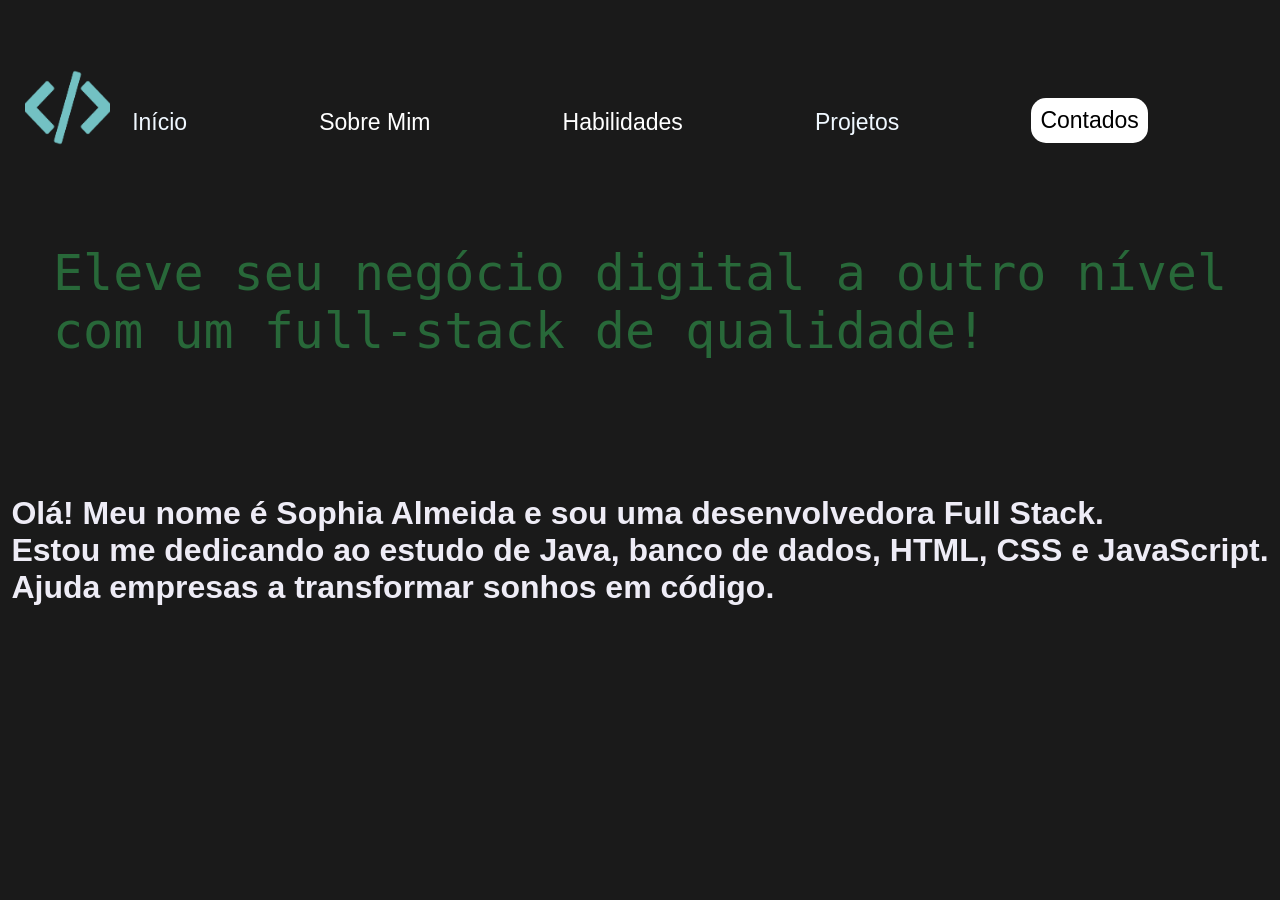
<file: index.html>
<!-- Define o tipo de documento como HTML5 -->
<!DOCTYPE html>

<!-- Início do documento HTML -->
<html lang="en"> <!-- Define o idioma da página como inglês -->

<head>
    <!-- Define o conjunto de caracteres usado -->
    <meta charset="UTF-8">

    <!-- Ajusta o layout para se adaptar a diferentes tamanhos de tela (responsividade) -->
    <meta name="viewport" content="width=device-width, initial-scale=1.0">

    <!-- Título da aba do navegador -->
    <title>sophia.Meu-Portfolio</title>

    <!-- Importa o arquivo CSS externo para estilizar a página -->
    <link rel="stylesheet" href="portfo.css">
</head>

<!-- Início do corpo do site -->
<body>

  <!-- Div que contém o ícone do menu ou da página inicial -->
  <div class="nav-item">
    <img src="img.png" alt="Ícone Início"> <!-- Exibe uma imagem representando o início -->
  </div>

  <!-- Início do menu principal -->
  <div id="menu">

    <!-- Seção "Início" -->
    <div id="Inicio">Início</div>

    <!-- Link que leva à página "Sobre Mim" -->
    <a href="sobre.html" class="link-div">
      <div class="sobre-mim"> <!-- Div do botão/link "Sobre Mim" -->
        Sobre Mim
      </div>
    </a> 

    <!-- Link que leva à página "Especialidades" -->
    <a href="habilidades.html" class="link-div">
      <div class="habilidades"> <!-- Div do botão/link "Habilidades" -->
        Habilidades
      </div>
    </a>

    <!-- Seção "Projetos" (sem link) -->
    <div id="Projetos">Projetos</div>

    <!-- Link que leva à página "Contados" -->
    <a href="contados.html" class="link-div">
      <div class="Contados"> <!-- Div do botão/link "Contados" -->
        Contados
      </div>
    </a>

  </div>
  <!-- Fim do menu -->

  <!-- Espaçamento entre seções -->
  <br><br><br><br>

  <!-- Texto principal de destaque do portfólio -->
  <div>
    <p>
      Eleve seu negócio digital a outro nível <br>
      com um full-stack de qualidade!
    </p>
  </div>

  <!-- Mais espaçamento -->
  <br><br><br><br><br>

  <!-- Título principal com a apresentação pessoal -->
  <h1>
    Olá! Meu nome é Sophia Almeida e sou uma desenvolvedora Full Stack. <br>
    Estou me dedicando ao estudo de Java, banco de dados, HTML, CSS e JavaScript. <br>
    Ajuda empresas a transformar sonhos em código.
  </h1>

  <!-- Espaçamento final -->
  <br><br><br><br>

</body>
<!-- Fim do corpo -->

</html>
<!-- Fim do documento HTML -->
</file>
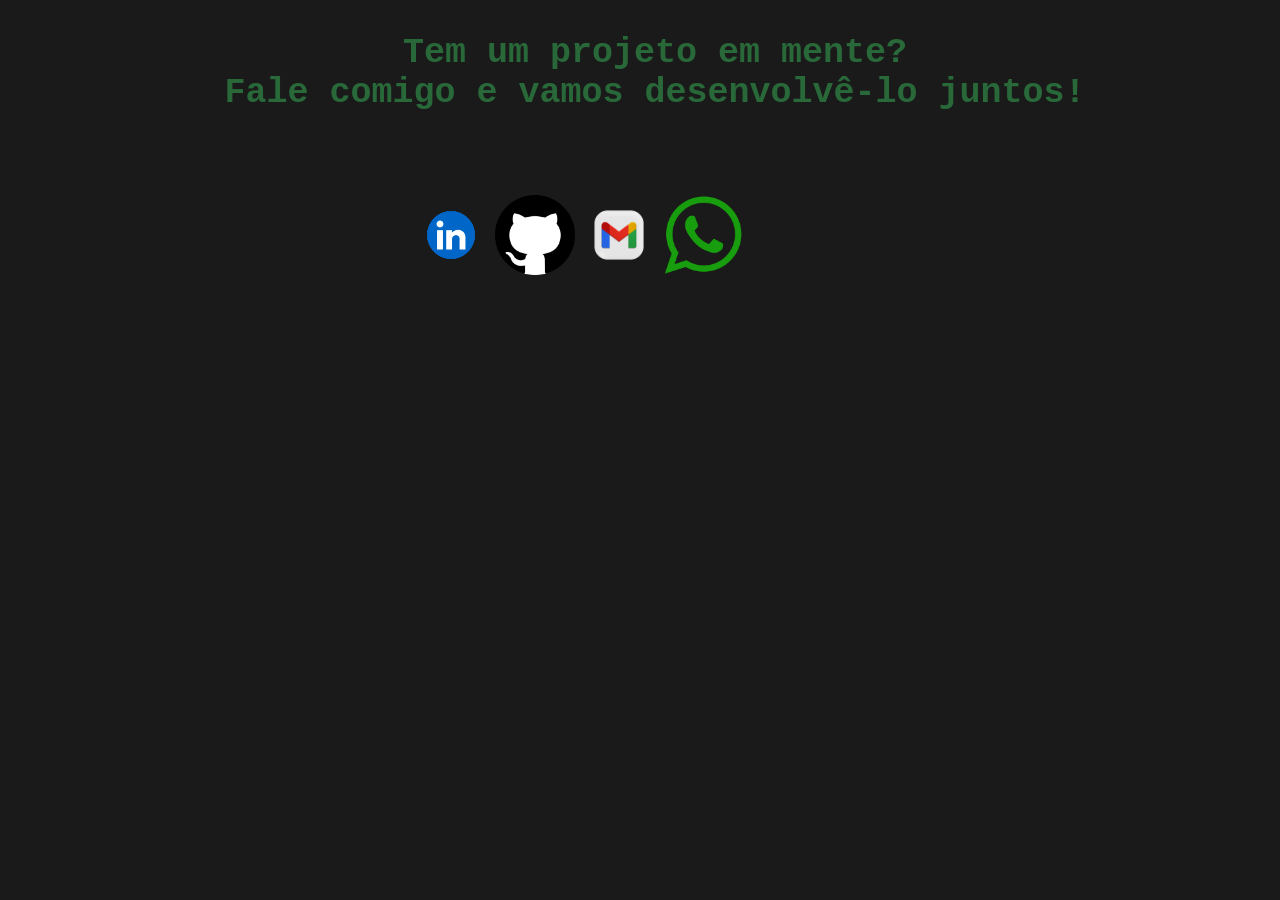
<file: contados.html>
<!-- Define o tipo de documento como HTML5 -->
<!DOCTYPE html>

<!-- Início do documento HTML -->
<html lang="en"> <!-- Define o idioma principal como inglês -->

<head>
    <!-- Define o conjunto de caracteres usado -->
    <meta charset="UTF-8">

    <!-- Faz a página se ajustar a diferentes tamanhos de tela (responsiva) -->
    <meta name="viewport" content="width=device-width, initial-scale=1.0">

    <!-- Título exibido na aba do navegador -->
    <title>Entre-Contato</title>

    <!-- Importa o arquivo CSS externo para estilizar a página -->
    <link rel="stylesheet" href="conta.css">
</head>

<!-- Início do corpo do site -->
<body>

    <!-- Título principal da página de contato -->
    <h1>
        Tem um projeto em mente? 
        <br> <!-- Quebra de linha para separar a frase -->
        Fale comigo e vamos desenvolvê-lo juntos!
    </h1>

    <!-- Tabela que organiza os ícones de contato -->
    <table>
        <tr> <!-- Linha da tabela -->
            <td> <!-- Primeira célula: LinkedIn -->
                <a href="https://www.linkedin.com/in/sophia-a-14072b356/" target="_blank">
                    <img src="linkdin.png" alt="meu linkedin"> <!-- Ícone do LinkedIn -->
                </a>
            </td>

            <td> <!-- Segunda célula: GitHub -->
                <a href="https://github.com/sophialmeida43?tab=overview&from=2025-09-01&to=2025-09-30" target="_blank">
                    <img src="git.png" alt="meu github"> <!-- Ícone do GitHub -->
                </a>
            </td>

            <td> <!-- Terceira célula: Gmail -->
                <a href="mailto:sophia12santos21@gmail.com" target="_blank">
                    <img src="gmail.png" alt="meu gmail"> <!-- Ícone do Gmail -->
                </a>
            </td>

            <td> <!-- Quarta célula: WhatsApp -->
                <a href="http://wa.me/5521991265529" target="_blank">
                    <img src="what.png" alt="meu whatsapp"> <!-- Ícone do WhatsApp -->
                </a>
            </td>
        </tr>
    </table>
    <!-- Fim da tabela de contatos -->

</body>
<!-- Fim do corpo -->

</html>
<!-- Fim do documento HTML -->
</file>
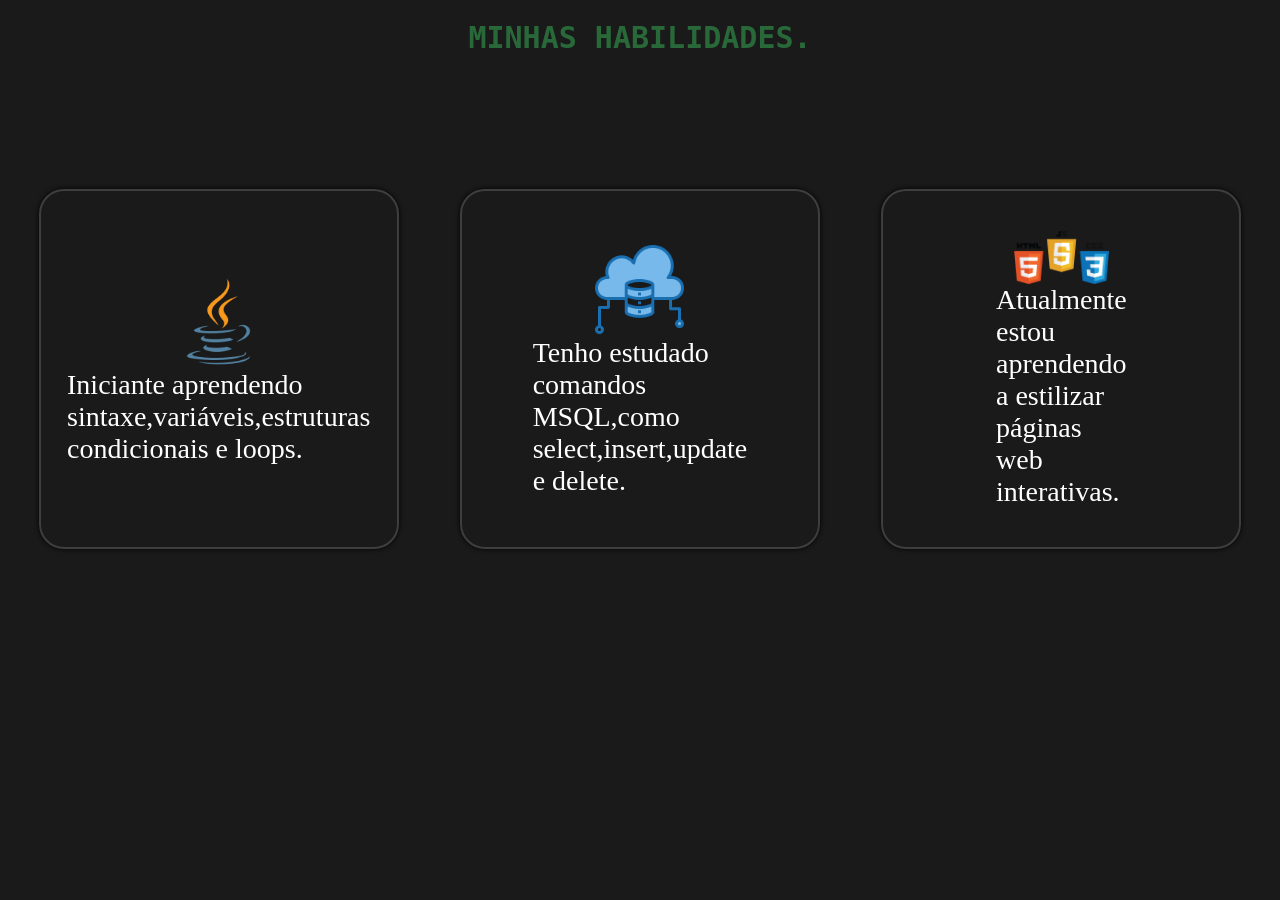
<file: habilidades.html>
<!-- Define o tipo de documento como HTML5 -->
<!DOCTYPE html>

<!-- Início do documento HTML -->
<html lang="en"> <!-- Define o idioma principal como inglês -->

<head>
    <!-- Define o conjunto de caracteres (UTF-8) -->
    <meta charset="UTF-8">

    <!-- Garante que a página se ajuste a diferentes tamanhos de tela -->
    <meta name="viewport" content="width=device-width, initial-scale=1.0">

    <!-- Título exibido na aba do navegador -->
    <title>Habilidades</title>

    <!-- Importa o arquivo CSS externo com os estilos da página -->
    <link rel="stylesheet" href="habi.css">
</head>

<!-- Início do corpo do site -->
<body>

    <!-- Título principal da página -->
    <h1>MINHAS HABILIDADES.</h1>

    <!-- Container que agrupa todas as especialidades -->
    <div id="container">

        <!-- Primeira especialidade: Java -->
        <div id="div1">
            <img src="java.png" alt="Logo Java"> <!-- Logo da linguagem Java -->
            Iniciante aprendendo sintaxe,variáveis,estruturas condicionais e loops.
        </div>

        <!-- Segunda especialidade: Banco de Dados -->
        <div id="div2">
            <img src="banco de dados.png" alt="Logo Banco de Dados em Nuvem"> <!-- Logo relacionada a banco de dados -->
            Tenho estudado comandos MSQL,como select,insert,update e delete.
        </div>

        <!-- Terceira especialidade: HTML, CSS e JavaScript -->
        <div id="div3">
            <img src="html css e js.png" alt="Logo HTML CSS e JavaScript"> <!-- Logo das linguagens de front-end -->
            Atualmente estou aprendendo a estilizar páginas web interativas.
        </div>

    </div>
    <!-- Fim do container principal -->

</body>
<!-- Fim do corpo -->

</html>
<!-- Fim do documento HTML -->
</file>
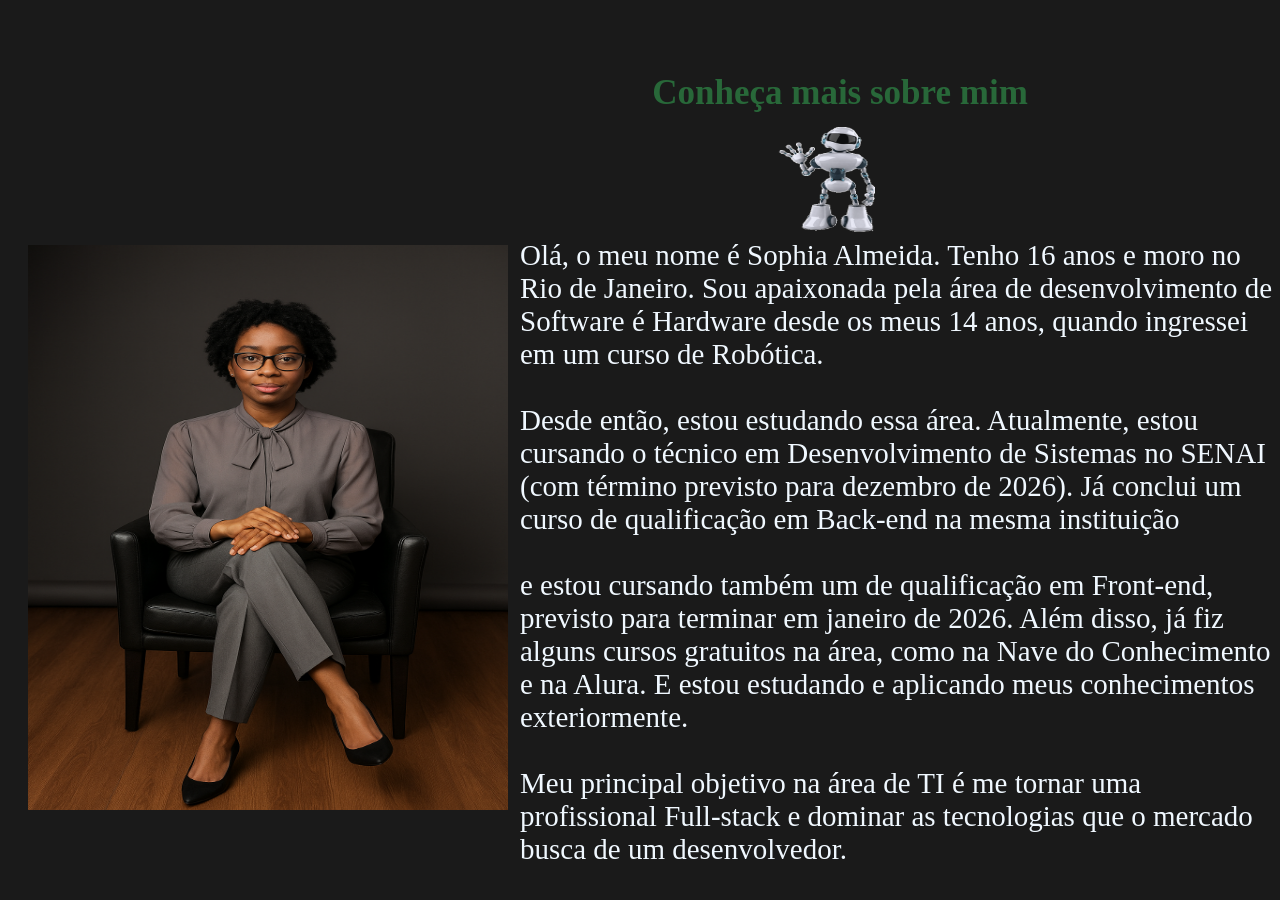
<file: sobre.html>
<!-- Define o tipo de documento como HTML5 -->
<!DOCTYPE html>

<!-- Início do documento HTML -->
<html lang="en"> <!-- Define o idioma principal da página como inglês -->

<head>
    <!-- Define o conjunto de caracteres usado (padrão UTF-8) -->
    <meta charset="UTF-8">

    <!-- Faz a página se ajustar ao tamanho da tela (responsiva) -->
    <meta name="viewport" content="width=device-width, initial-scale=1.0">

    <!-- Título exibido na aba do navegador -->
    <title>Sobre Mim</title>

    <!-- Importa o arquivo CSS externo que estiliza essa página -->
    <link rel="stylesheet" href="sobremim.css">
</head>

<!-- Início do corpo do conteúdo visível -->
<body>

    <!-- Título principal da página -->
    <h1>Conheça mais sobre mim</h1>

    <!-- Imagem animada (GIF) de um robô acenando -->
    <img id="robo" src="robo.gif" alt="Robô animado acenando">

    <!-- Imagem pessoal da autora -->
    <img src="imagem.png" alt="minha foto">

    <!-- Div que contém o parágrafo principal de texto -->
    <div>
        <!-- Texto descritivo sobre você -->
        <p>
            Olá, o meu nome é Sophia Almeida. Tenho 16 anos e moro no Rio de Janeiro. Sou apaixonada pela área de desenvolvimento de Software é Hardware
            desde os meus 14 anos, quando ingressei em um curso de Robótica. 
            <br><br> <!-- Quebras de linha para espaçar o texto -->
            Desde então, estou estudando essa área.
            Atualmente, estou cursando o técnico em Desenvolvimento de Sistemas no SENAI (com término previsto para dezembro de 2026). 
            Já conclui um curso de qualificação em Back-end na mesma instituição 
            <br><br>
            e estou cursando também um de qualificação em Front-end, 
            previsto para terminar em janeiro de 2026. Além disso, já fiz alguns cursos gratuitos na área, como na Nave do Conhecimento e na Alura.
            E estou estudando e aplicando meus conhecimentos exteriormente. 
            <br><br>
            Meu principal objetivo na área de TI é me tornar uma profissional Full-stack e dominar as tecnologias que o mercado busca de um desenvolvedor.
            <br><br>
        </p>
    </div>

<!-- Fim do corpo -->
</body>

<!-- Fim do documento HTML -->
</html>
</file>
<file: portfo.css>
body {
    background-color: rgb(26, 26, 26);
    color: aliceblue;
    font-family: Arial, Helvetica, sans-serif;
    font-size: 23px;
}

#menu {
  display: flex;
  justify-content: space-evenly;
  align-items: flex-end;
}

* {
    margin: 0;
    padding: 0;
}

#container div {
    width: 100px;
    margin-right: 10svw;
    margin-left: 0 10svw;
}


.nav-item img {
    width: 85px;
    height: 85px;
    object-fit: cover;
    position: relative;
    left: 25px;
    top: 65px;
}


#Inicio {
    transition-property: all;
    transition-duration: 0.5s;
    transition-timing-function: ease-in-out;
    transition-delay: 0s;
}

#Inicio{
    transition: all 0.5s ease-in-out 0s;
}

#Inicio:hover {
  transform: scale(1.05);
  cursor: pointer;
   font-size: 20px;
}


.link-div {
  text-decoration: none;
}

.sobre-mim {
  background-color: rgb(26, 26, 26);
  color: #fff;
  text-align: center;
  transition: 0.5s;
}

.sobre-mim:hover {
  transform: scale(1.05);
  cursor: pointer;

}


.link-div {
  text-decoration: none;
}

.habilidades {
  background-color: rgb(26, 26, 26);
  color: #fff;
  text-align: center;
  transition: 0.5s;
}

.habilidades:hover {
  transform: scale(1.05);
  cursor: pointer;
}

#Projetos {
    transition-property: all;
    transition-duration: 0.5s;
    transition-timing-function: ease-in-out;
    transition-delay: 0s;
}

#Projetos{
    transition: all 0.5s ease-in-out 0s;
}

#Projetos:hover {
  transform: scale(1.05);
  cursor: pointer;
   font-size: 22px;
}

.link-div {
  text-decoration: none;
}

.Contados {
  background-color: #ffffff;
  color: #000000;
  padding: 9px;
  text-align: center;
  border-radius: 15px;
  transition: 0.3s;
  position: relative;
  top: 7px;
}

.Contados:hover {
  transform: scale(1.05);
  cursor: pointer;
  
}

p{
  color: rgb(40, 104, 57);
  display: flex;
  justify-content: space-evenly;
 font-family:monospace;
 font-size: 50px;

}

h1{
  color: rgb(238, 236, 246);
  display: flex;
  justify-content: space-evenly;
  font-family: Arial, Helvetica, sans-serif;
 font-size: 32px;
}
</file>
<file: conta.css>
/* Define o estilo geral do corpo da página */
body {
    background-color: rgb(26, 26, 26); /* Fundo escuro */
}

/* Estilo do título principal (h1) */
h1 {
  color: rgb(40, 104, 57); /* Cor verde do texto */
  display: flex; /* Usa flexbox para alinhar o conteúdo */
  justify-content: space-evenly; /* Distribui o conteúdo de forma uniforme */
  font-family: monospace; /* Fonte monoespaçada */
  font-size: 35px; /* Tamanho da fonte */
  position: relative; /* Permite ajustar a posição */
  left: 15px; /* Move o título 15px para a direita */
  top: 10px; /* Move o título 10px para baixo */
}

/* Estilo das imagens gerais */
img {
    width: 85px; /* Largura da imagem */
    height: 80px; /* Altura da imagem */
    display: flex; /* Flexbox (não é necessário para img, mas mantido) */
    justify-content: space-evenly; /* Distribuição horizontal (não aplica em imagens isoladas) */
    position: relative; /* Permite ajustar a posição */
    left: 400px; /* Move 400px para a direita */
    top: 65px; /* Move 65px para baixo */
}

/* Reaplicando estilo geral ao body (mantendo o fundo escuro) */
body {
    background-color: rgb(26, 26, 26); /* Fundo escuro */
    text-align: center; /* Centraliza todo o texto */
    color: white; /* Cor branca para o texto */
    font-family: Arial, sans-serif; /* Fonte padrão do site */
}

/* Estilo geral das imagens */
img {
    width: 80px; /* Largura ajustada */
    transition: 0.3s ease; /* Transição suave de 0.3s para efeitos */
}

/* Efeito ao passar o mouse sobre imagens dentro de links */
a img:hover {
    filter: brightness(1.3); /* Aumenta o brilho da imagem */
    box-shadow: 0 0 15px 5px white; /* Sombra/brilho ao redor da imagem */
    border-radius: 50%; /* Deixa a imagem redonda */
    transform: scale(1.05); /* Aumenta levemente o tamanho */
}
</file>
<file: habi.css>
body {
    background-color: rgb(26, 26, 26);
}

h1{
    color:  rgb(40, 104, 57);
    display: flex;
    justify-content: space-evenly;
    height: 10px;
    font-size: 30px;
    font-family:monospace;
}
#container {
    width:0 px;
    height: 499px;
    margin: 5px auto;
    display: flex;
    justify-content: space-around;
    align-items: end;
}

/* Centraliza as logos dentro das divs */
#div1 img, 
#div2 img, 
#div3 img {
    display: block;
    margin: 0 auto; /* centraliza horizontalmente */
    width: 95px; /* tamanho ajustável — pode mudar se quiser maior ou menor */
    height: 100px;
}

/* Garante que o conteúdo (texto + imagem) fique organizado */
#div1, #div2, #div3 {
    display: flex;
    flex-direction: column; /* coloca imagem em cima e texto embaixo */
    align-items: center; /* centraliza tudo no eixo horizontal */
    justify-content: center; /* centraliza verticalmente */
    text-align: left; /* centraliza o texto */
}

#div1 {
  background-color: rgb(26, 26, 26);
  color: #fff;
  padding: 128px;
  font-size: 30px;
  border-radius: 25px;
  transition: 0.5s;
  position: relative;
}

/* Estilo base para todas as divs */
#div1, #div2, #div3 {
  background-color: rgb(26, 26, 26);
  color: #fff;
  padding: 128px;
  font-size: 28px;
  border-radius: 25px;
  border: 2px solid rgb(62, 62, 62);
  height: 100px;
  width: 100px;
  transition: 0.5s ease;
  position: relative;
  box-shadow: 0 0 5px #000; /* sombra leve padrão */
}

/* Efeito neon branco ao passar o mouse */
#div1:hover, #div2:hover, #div3:hover {
  transform: scale(1.05);
  cursor: pointer;
  box-shadow: 0 0 25px 8px #fff; /* brilho neon branco */
}
</file>
<file: sobremim.css>
/* Define o estilo geral do corpo da página */
body {
    background-color: rgb(26, 26, 26); /* Define um fundo escuro para a página */
}

/* Define o estilo de todas as imagens */
img {
    height: 565px; /* Altura da imagem */
    width: 480px; /* Largura da imagem */
    margin: 20px auto; /* Margem de 20px e centralização horizontal */
    position: relative; /* Permite mover a imagem em relação à posição original */
    left: 20px; /* Move a imagem 20px para a direita */
    top: 13px; /* Move a imagem 13px para baixo */
}

/* Estilo do título principal (h1) */
h1 {
    color: rgb(40, 104, 57); /* Cor verde do texto */
    display: flex; /* Usa o modelo flexbox para alinhar o texto */
    justify-content: center; /* Centraliza o título horizontalmente */
    font-family: fantasy; /* Fonte decorativa */
    font-size: 35px; /* Tamanho da fonte */
    position: relative; /* Permite ajustar a posição do elemento */
    left: 200px; /* Move o título 200px para a direita */
    top: 50px; /* Move o título 50px para baixo */
}

/* Estilo específico para o GIF do robô */
#robo {
    display: flex; /* Usa flexbox (apesar de aplicado a uma imagem, serve para controle de posição) */
    justify-content: center; /* Centraliza o conteúdo (no caso, o GIF) */
    width: 100px; /* Largura do GIF (pequeno, mas visível) */
    height: 105px; /* Altura do GIF */
    position: relative; /* Permite ajustar a posição */
    left: 185px; /* Move o GIF 185px para a direita */
    top: 40px; /* Move o GIF 40px para baixo */
}

/* Estilo do parágrafo principal de texto */
p {
    color: aliceblue; /* Cor clara para o texto (visível no fundo escuro) */
    justify-content: space-between; /* Distribui o texto uniformemente (embora não use display flex aqui) */
    font-size: 29px; /* Tamanho da fonte */
    position: absolute; /* Fixa o texto em uma posição exata na tela */
    position: -webkit-sticky; /* Define comportamento fixo para navegadores WebKit (mantido como está) */
    left: 520px; /* Move o texto 520px para a direita */
    top: 210px; /* Move o texto 210px para baixo */
}
</file>
